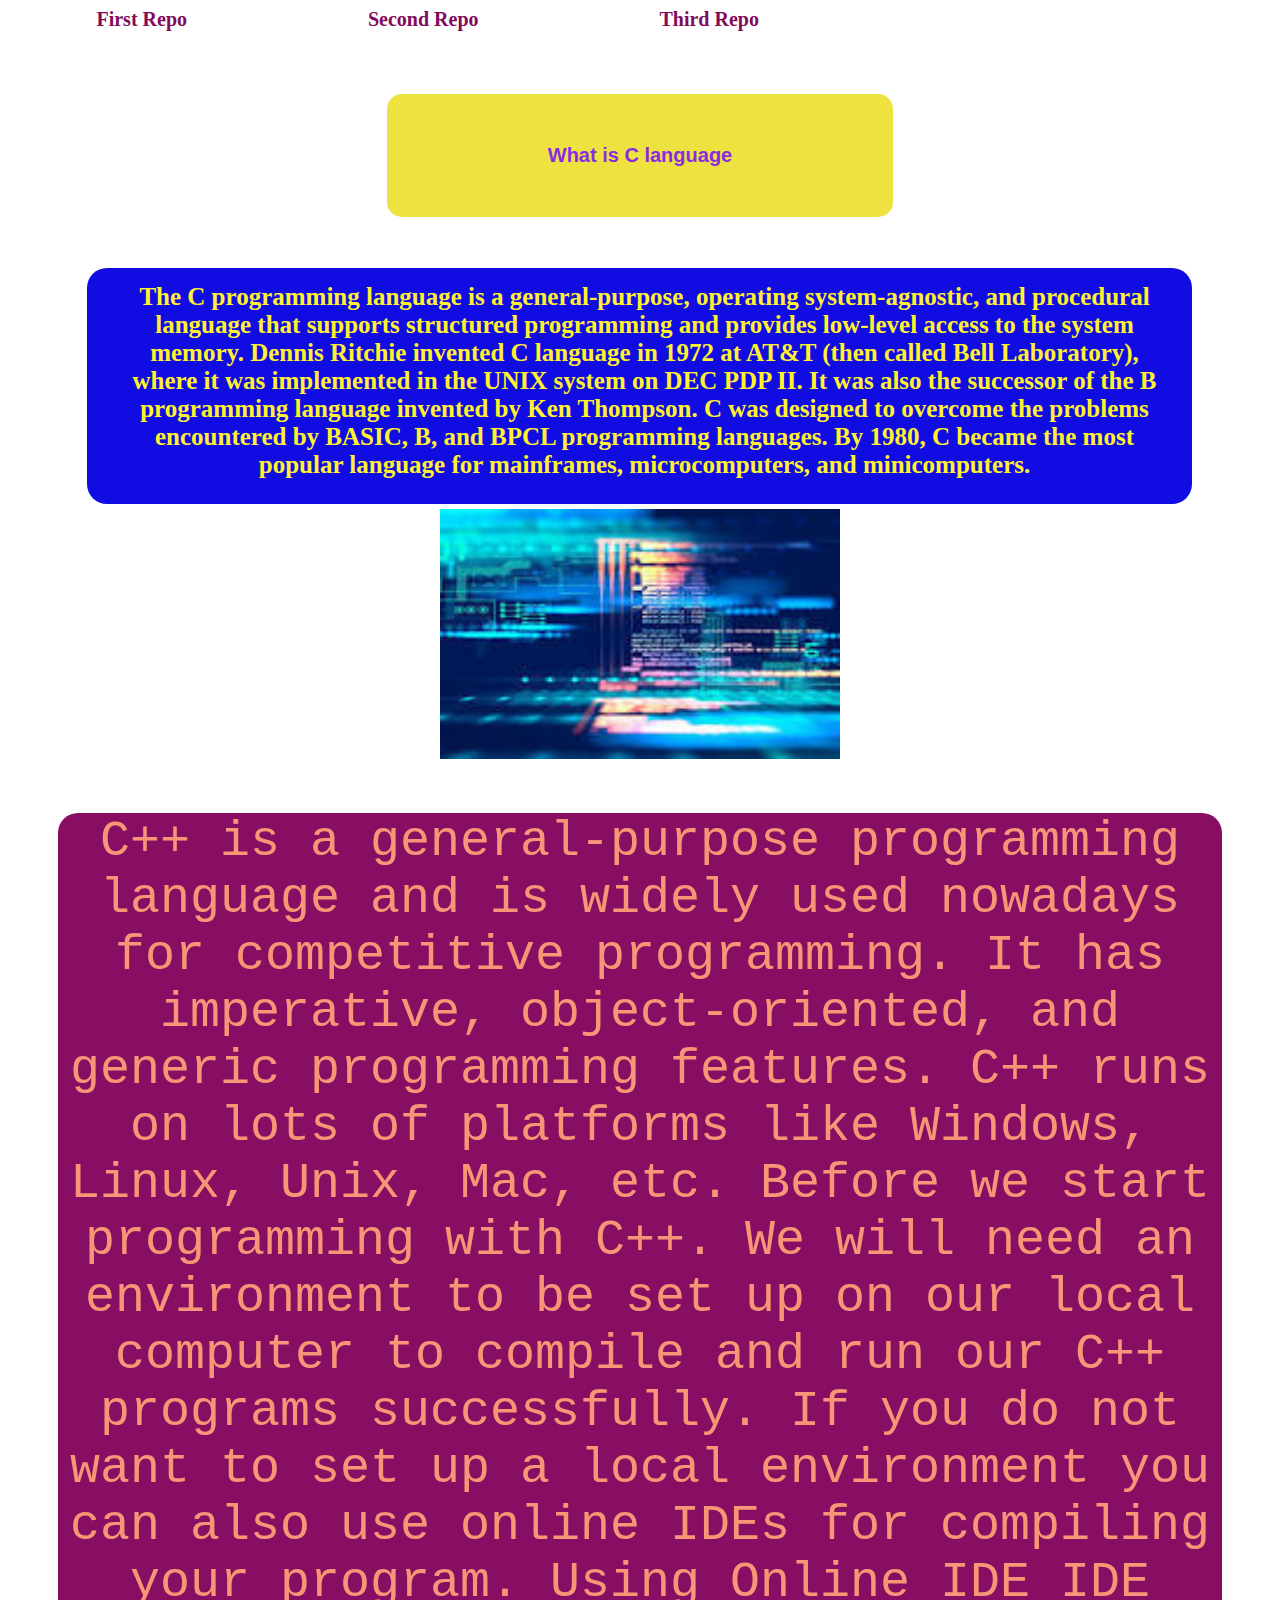
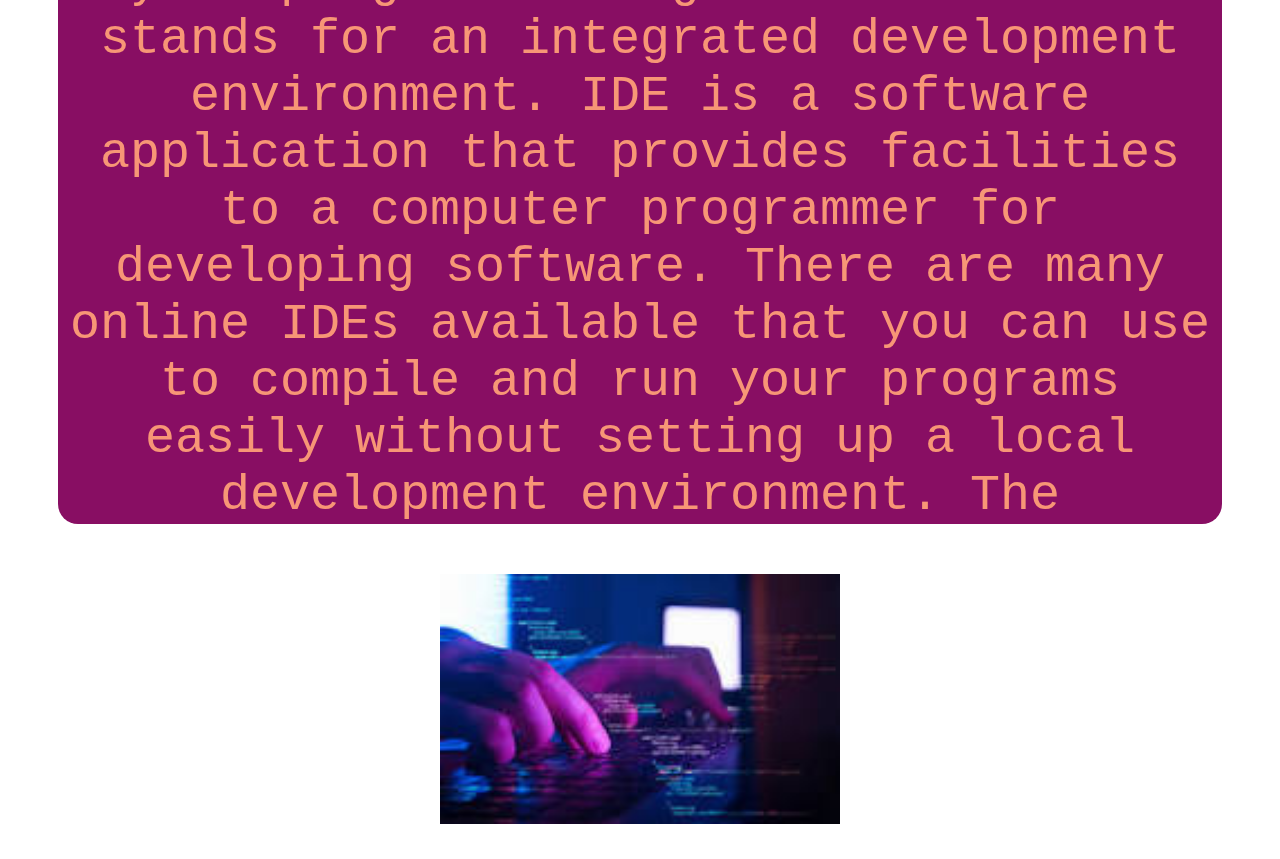
<file: index.html>
<!DOCTYPE html>
<html lang="en">

<head>
    <meta charset="UTF-8">
    <meta http-equiv="X-UA-Compatible" content="IE=edge">
    <meta name="viewport" content="width=device-width, initial-scale=1.0">
    <title>Home
    </title>
    <style>
        p {
            background-color: rgb(16, 12, 226);
            color: rgb(255, 241, 47);
            text-align: center;
            text-emphasis: initial;
            font-weight: 600;
            border-radius: 20px;
            padding: 15px 20px 25px 30px;
            margin-top: 30px;
            margin-bottom: 5px;
            margin-left: 79px;
            margin-right: 80px;
            font-size: 25px;
            border-color: rgba(88, 12, 230, 0.89);
            border: 20% 20% 20% 20%;
            font-family: cursive;
            border-width: 10% 15% 20% 25%;
            background-image: url("D:\Picture\Saved Pictures\329776259_505490078185159_2988275866981332444_n.jpg");
        }

        h3 {
            text-align: center;
            color: blueviolet;
            background-color: rgb(238, 226, 65);
            font-family: Arial, Helvetica, sans-serif;
            font-weight: 600;
            font-size: 20px;
            margin: 5% 30% 4% 30%;
            padding: 50px 40px 50px 40px;
            border-radius: 15px;
            border-width: 20px;
        }

        img {
            background-position: center;
            border-image-outset: 15% 30% 40% 50%;
            border-image-repeat: round;
        }

        #my {
            text-align: center;
            font-family: monospace;
            font-weight: 350;
            font-size: 50px;
            color: rgb(247, 150, 118);
            border-radius: 20px;
            background-color: rgb(136, 14, 99);
            margin: 50px;

        }

        .repo {
            padding: 2% 7% 0 7%;
            text-decoration: none;
            color: rgb(131, 11, 91);
            font-size: 20px;
            font-weight: 600;


        }
    </style>
</head>

<body>
    <a class="repo" href="index.html">First Repo</a>
    <a class="repo" href="Second Repo.html">Second Repo</a>
    <a class="repo" href="Third Repo.html">Third
        Repo</a>
    <h3>What is C language</h3>
    <p>The C programming language is a general-purpose, operating system-agnostic, and procedural language that supports
        structured programming and provides low-level access to the system memory. Dennis Ritchie invented C language in
        1972 at AT&T (then called Bell Laboratory), where it was implemented in the UNIX system on DEC PDP II. It was
        also the successor of the B programming language invented by Ken Thompson. C was designed to overcome the
        problems encountered by BASIC, B, and BPCL programming languages. By 1980, C became the most popular language
        for mainframes, microcomputers, and minicomputers. </p>
    <center>

        <a href="Media/download.jpeg"><img src='./Media/download.jpeg' width="400px" height="250px" alt="Pic"></a>

    </center>
    <div id="my">
        C++ is a general-purpose programming language and is widely used nowadays for competitive programming. It has
        imperative, object-oriented, and generic programming features.
        C++ runs on lots of platforms like Windows, Linux, Unix, Mac, etc. Before we start programming with C++. We will
        need an environment to be set up on our local computer to compile and run our C++ programs successfully. If you
        do not want to set up a local environment you can also use online IDEs for compiling your program.

        Using Online IDE
        IDE stands for an integrated development environment. IDE is a software application that provides facilities to
        a computer programmer for developing software. There are many online IDEs available that you can use to compile
        and run your programs easily without setting up a local development environment. The
    </div>
    <center>
        <a href="Media/C++ language.jpeg"><img src='./Media/C++ language.jpeg' width="400px" height="250px"
                alt="Pic"></a>
    </center>
</body>

</html>
</file>
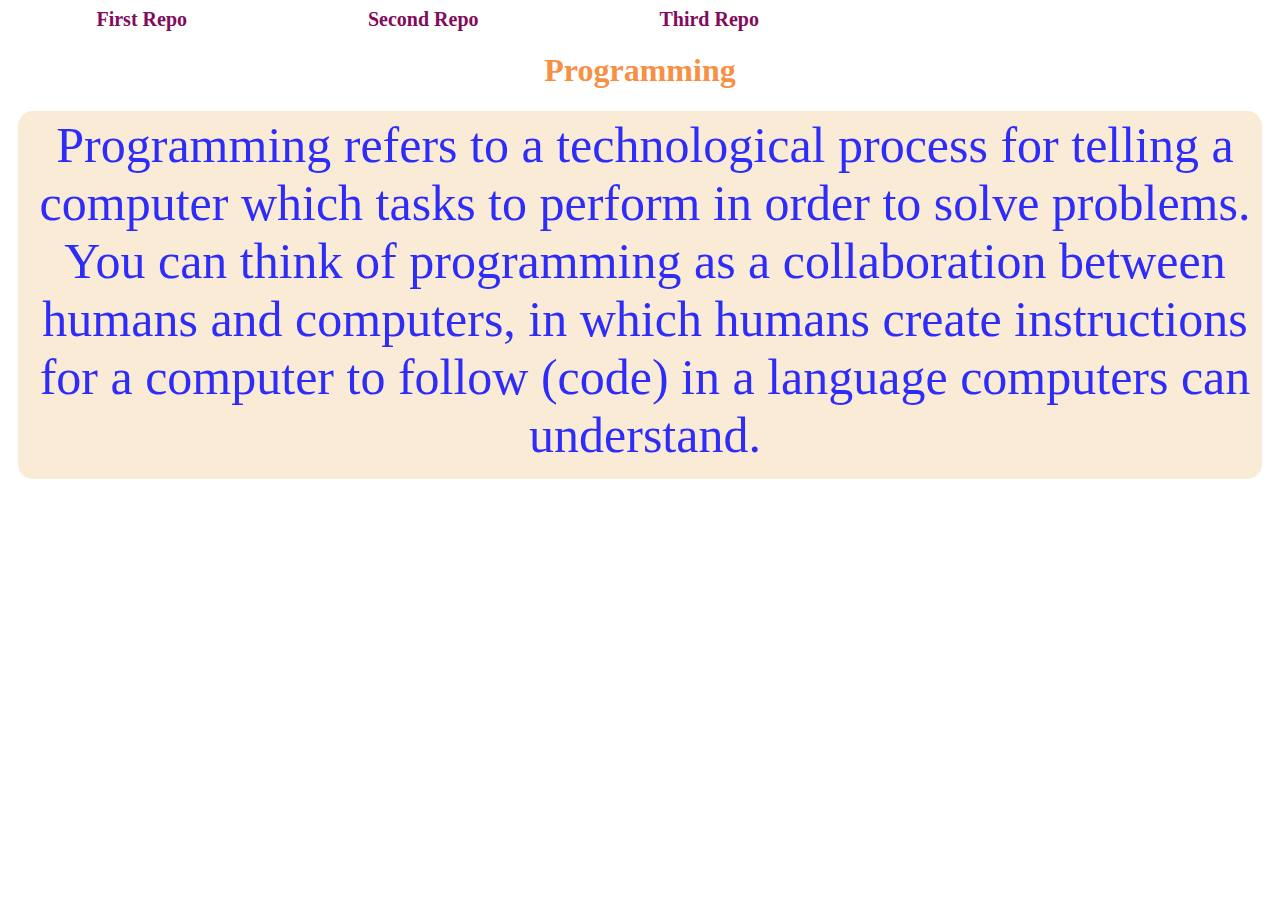
<file: Second Repo.html>
<!DOCTYPE html>
<html lang="en">

<head>
    <meta charset="UTF-8">
    <meta http-equiv="X-UA-Compatible" content="IE=edge">
    <meta name="viewport" content="width=device-width, initial-scale=1.0">
    <title>My Third Repo</title>

    <link rel="stylesheet" href="style3.css">
    <style>

    </style>
</head>

<body>
    <a class="repo" href="index.html">First Repo</a>
    <a class="repo" href="Second Repo.html">Second Repo</a>
    <a class="repo" href="Third Repo.html">Third
        Repo</a>
    <h1>Programming</h1>
    <p>
        Programming refers to a technological process for telling a computer which tasks to perform in order to solve
        problems. You can think of programming as a collaboration between humans and computers, in which humans create
        instructions for a computer to follow (code) in a language computers can understand.
    </p>

</body>

</html>
</file>
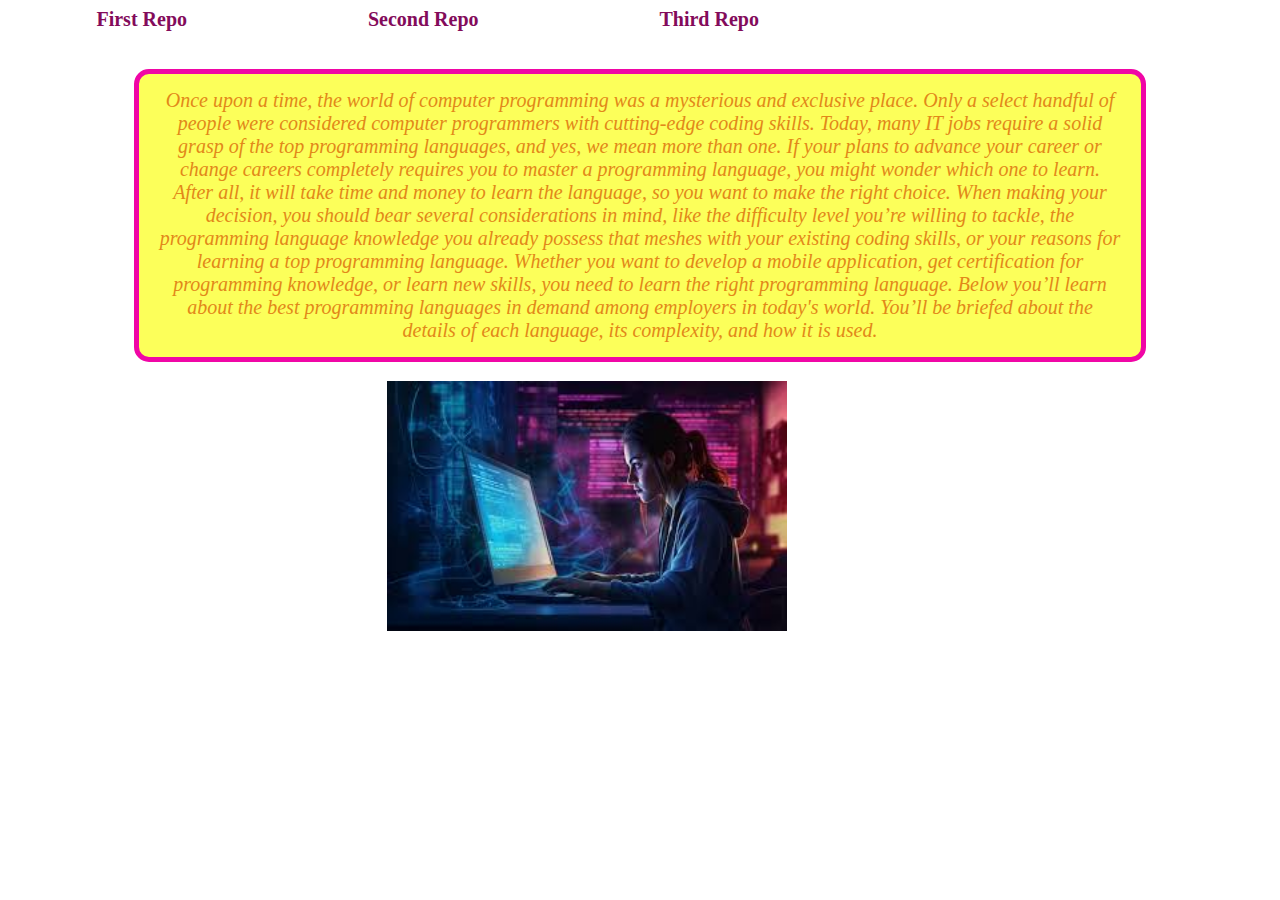
<file: Third Repo.html>
<!DOCTYPE html>
<html lang="en">

<head>
    <meta charset="UTF-8">
    <meta http-equiv="X-UA-Compatible" content="IE=edge">
    <meta name="viewport" content="width=device-width, initial-scale=1.0">
    <title>My second github</title>
    <link rel="stylesheet" href="style.css">

</head>

<body>

    <a class="repo" href="index.html">First Repo</a>
    <a class="repo" href="Second Repo.html">Second Repo</a>
    <a class="repo" href="Third Repo.html">Third
        Repo</a>
    <div>
        Once upon a time, the world of computer programming was a mysterious and exclusive place. Only a select handful
        of people were considered computer programmers with cutting-edge coding skills. Today, many IT jobs require a
        solid grasp of the top programming languages, and yes, we mean more than one.

        If your plans to advance your career or change careers completely requires you to master a programming language,
        you might wonder which one to learn. After all, it will take time and money to learn the language, so you want
        to make the right choice.

        When making your decision, you should bear several considerations in mind, like the difficulty level you’re
        willing to tackle, the programming language knowledge you already possess that meshes with your existing coding
        skills, or your reasons for learning a top programming language.

        Whether you want to develop a mobile application, get certification for programming knowledge, or learn new
        skills, you need to learn the right programming language. Below you’ll learn about the best programming
        languages in demand among employers in today's world. You’ll be briefed about the details of each language, its
        complexity, and how it is used.
    </div>
    <a href="Media/Hacking.jpeg"><img src='./Media/Hacking.jpeg' width="400px" height="250px" alt="Pic"></a>
</body>

</html>
</file>
<file: style3.css>
p {
    background-color: antiquewhite;
    color: rgba(0, 0, 255, 0.815);
    font-family: cursive;
    text-align: center;
    margin: 10px 10px 10px 10px;
    padding: 5px 10px 15px 20px;
    border-radius: 15px;
    border: 700px royalblue;
    font-size: 50px;
    font-weight: 500px;

}

h1 {
    color: rgba(247, 112, 15, 0.808);
    font-family: cursive;
    text-align: center;
}

.repo {
    padding: 2% 7% 0 7%;
    text-decoration: none;
    color: rgb(131, 11, 91);
    font-size: 20px;
    font-weight: 600;


}
</file>
<file: style.css>
h {
    color: antiquewhite;
}

p {
    color: rgb(255, 230, 3);
}

.m {
    background-color: cornsilk;
    color: black;
}

div {
    background-color: rgba(251, 255, 18, 0.699);
    color: rgb(226, 136, 25);
    border-radius: 15px;
    border: 5px solid saddlebrown;
    text-align: center;
    font-family: fantasy;
    font-style: italic;
    padding: 15px 20px 15px 20px;
    margin: 3% 10% 0% 10%;
    border-color: rgb(240, 6, 166);
    font-size: 20px;
}

img {
    padding: 1.5% 30% 0% 30%;
}

.repo {
    padding: 2% 7% 0 7%;
    text-decoration: none;
    color: rgb(131, 11, 91);
    font-size: 20px;
    font-weight: 600;


}
</file>
